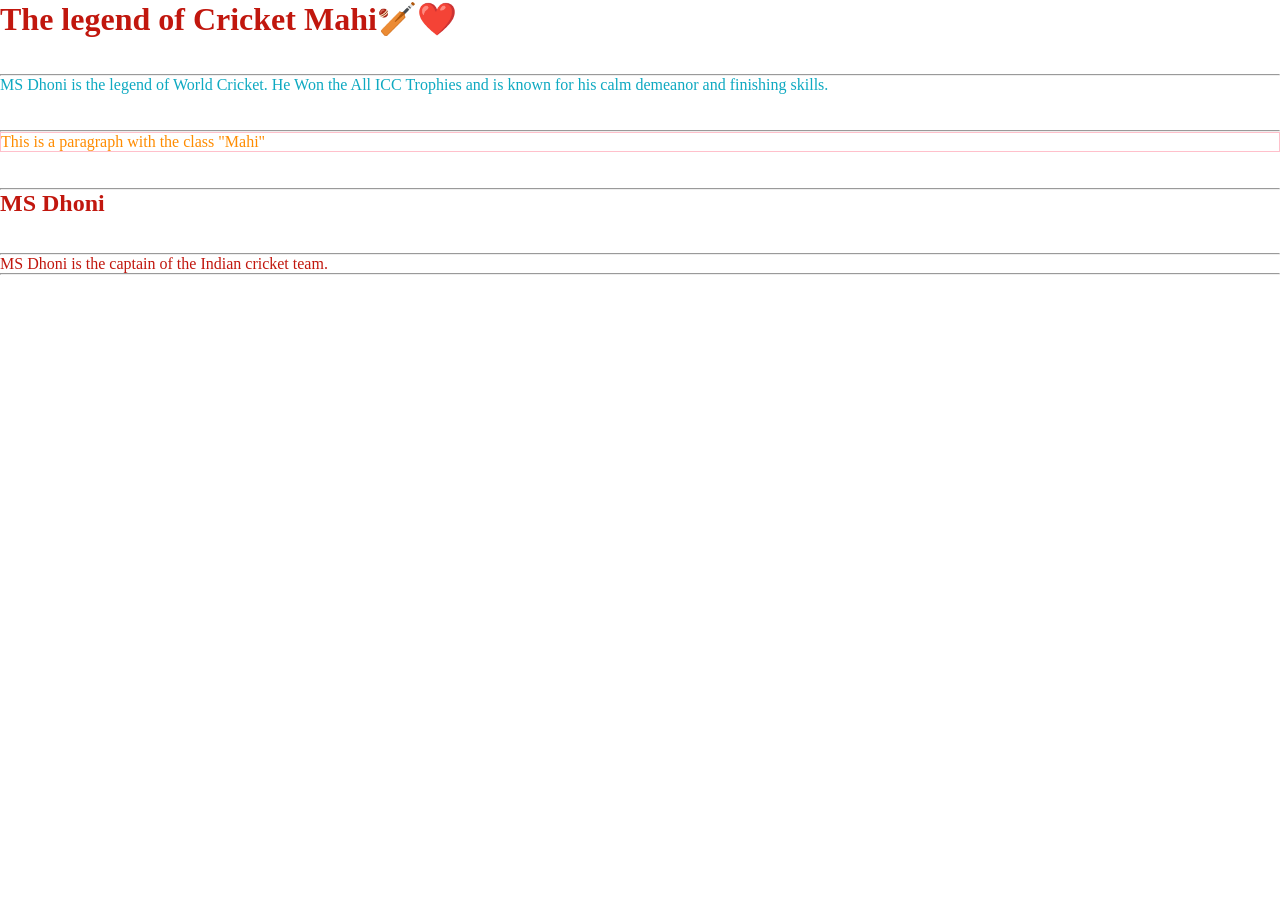
<file: CSS Selectors/index.html>
<!DOCTYPE html>
<html lang="en">
<head>
    <meta charset="UTF-8">
    <meta name="viewport" content="width=device-width, initial-scale=1.0">
    <link rel="stylesheet" href="/CSS Selectors/style.css">
    <title>CSS Selectors</title>
</head>
<body>
    <h1>The legend of Cricket Mahi🏏❤️</h1>
    <br>
    <br>
    <hr>
    <p id="para">MS Dhoni is the legend of World Cricket. He Won the All ICC Trophies and is known for his calm demeanor and finishing skills.</p>
     <br>
     <br>
     <hr>
    <p class="mahi">This is a paragraph with the class "Mahi"</p>
    <br>
    <br>
    <hr>
    <h2>MS Dhoni</h2>
    <br>
    <br>
    <hr>
    <p>MS Dhoni is the captain of the Indian cricket team.</p>
    <hr>
</body>
</html>
</file>
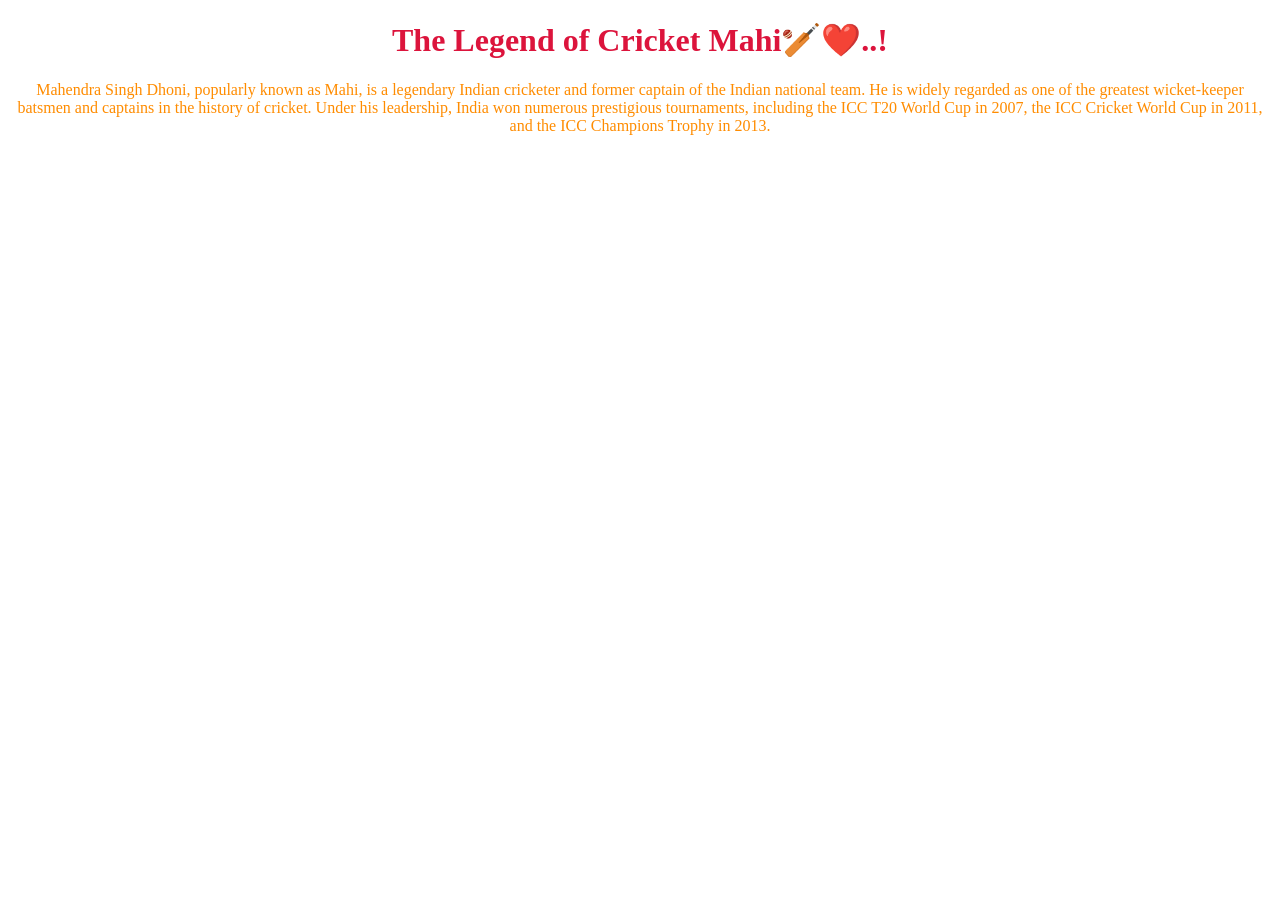
<file: External CSS/index.html>
<!DOCTYPE html>
<html>
<head>
  <link rel="stylesheet" type="text/css" href="style.css">
  </head>
  <body>
     <h1>The Legend of Cricket Mahi🏏❤️..!</h1>
     <p>Mahendra Singh Dhoni, popularly known as Mahi, is a legendary Indian cricketer and
      former captain of the Indian national team. He is widely regarded as one of the
       greatest wicket-keeper batsmen and captains in the history of cricket.
        Under his leadership, India won numerous prestigious tournaments,
         including the ICC T20 World Cup in 2007, the ICC Cricket World Cup in 2011,
          and the ICC Champions Trophy in 2013.
     </p>

    </body>
    </html>
</file>
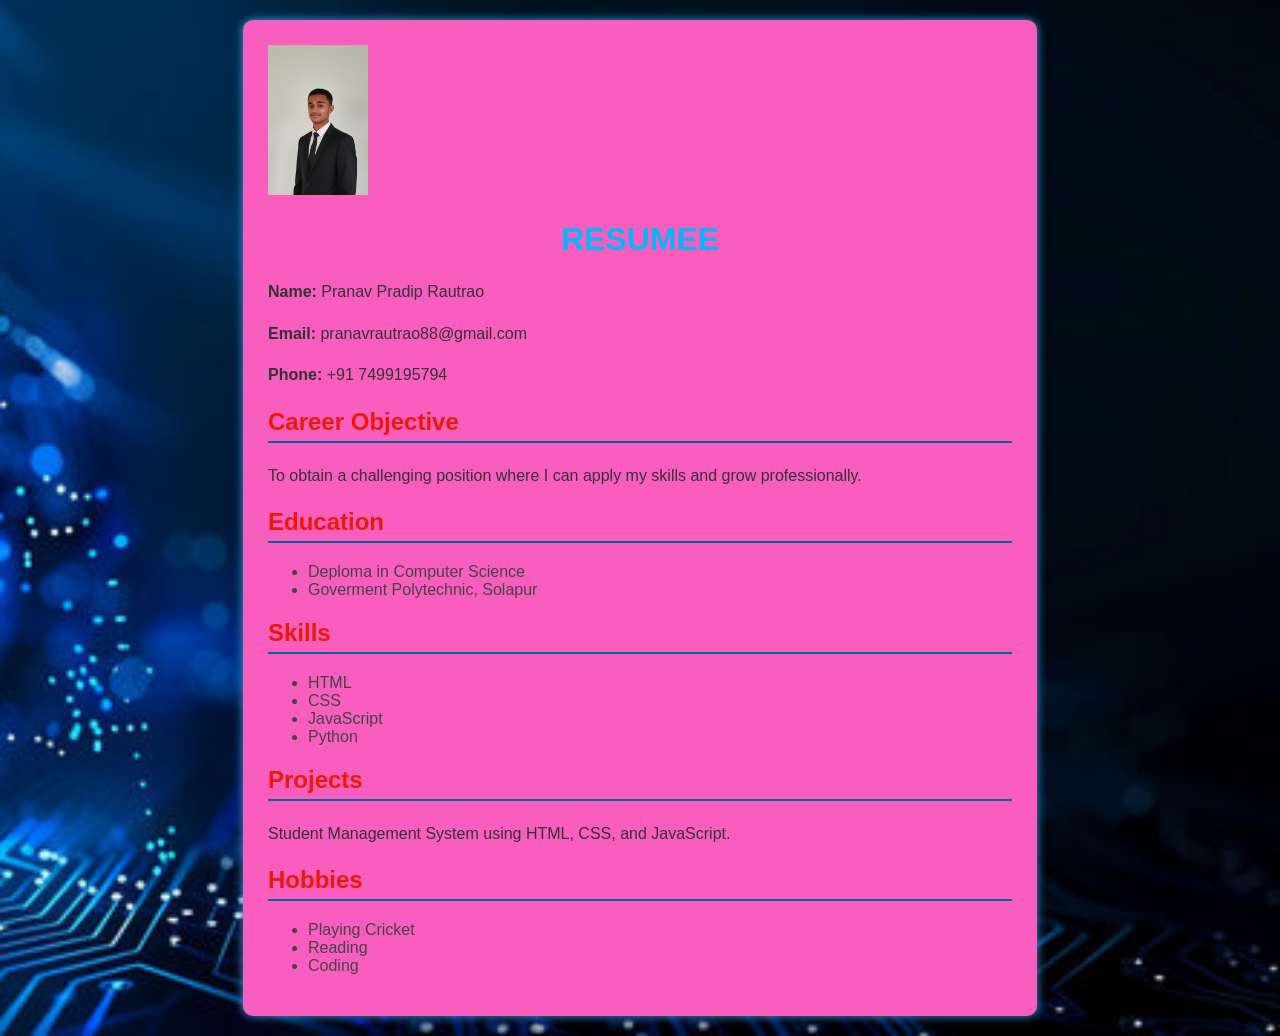
<file: resumee/index.html>
<!DOCTYPE html>
<html>
<head>
    <title>My Resume</title>
    <link rel="stylesheet" href="style.css">
</head>
<body>
 
<div class="resume">
   <img src="/pranav.jpeg" class="profile-pic" width="100" height="100" alt="Profile Picture"> <h1>RESUMEE</h1>
    <p><strong>Name:</strong> Pranav Pradip Rautrao</p>
    <p><strong>Email:</strong> pranavrautrao88@gmail.com</p>
    <p><strong>Phone:</strong> +91 7499195794</p>

    <h2>Career Objective</h2>
    <p>To obtain a challenging position where I can apply my skills and grow professionally.</p>

    <h2>Education</h2>
    <ul>
        <li>Deploma in Computer Science</li>
        <li>Goverment Polytechnic, Solapur</li>
    </ul>

    <h2>Skills</h2>
    <ul>
        <li>HTML</li>
        <li>CSS</li>
        <li>JavaScript</li>
        <li>Python</li>
    </ul>

    <h2>Projects</h2>
    <p>Student Management System using HTML, CSS, and JavaScript.</p>

    <h2>Hobbies</h2>
    <ul>
        <li>Playing Cricket</li>
        <li>Reading</li>
        <li>Coding</li>
        
    </ul>

</div>

</body>
</html>
</file>
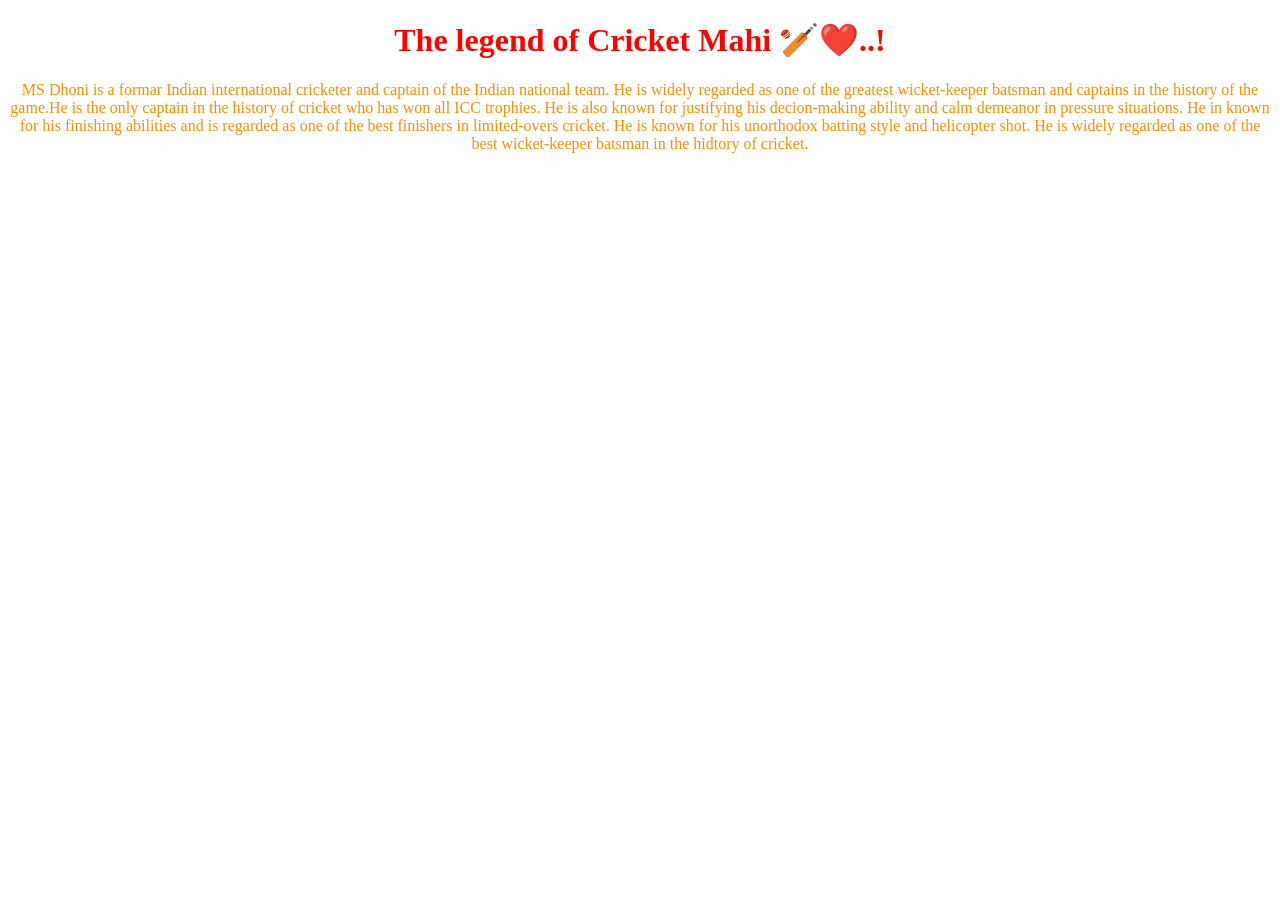
<file: 01_Inline_CSS.html>
<!DOCTYPE html>
<html>
    <body>
        <h1 style="color:red; text-align: center;">
          The legend of Cricket  Mahi 🏏❤️..!

        </h1>
        <p style="color:darkorange; text-align: center;">
            MS Dhoni is a formar Indian international cricketer and captain of the Indian national team. He is widely regarded as
            one of the greatest wicket-keeper batsman and captains in the history of the game.He is the only
            captain in the history of cricket who has won all ICC trophies. He is also known for justifying his
            decion-making ability and calm demeanor in pressure situations. He in known for his finishing abilities and is 
            regarded as one of the best finishers in limited-overs cricket. He is known for his unorthodox batting style and helicopter shot. He is
            widely regarded as one of the best wicket-keeper batsman in the hidtory of cricket.

        </p>
    </body>
</html>
</file>
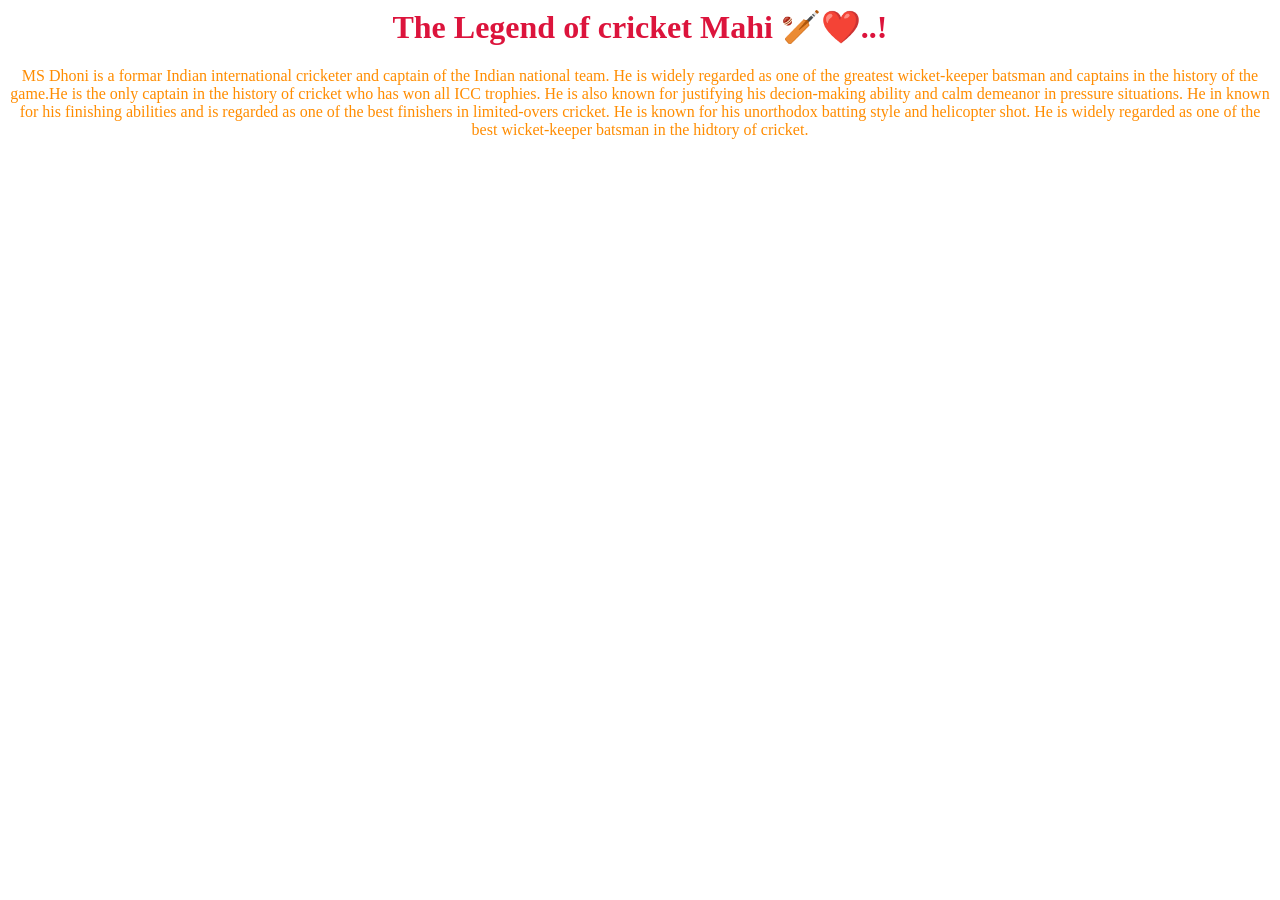
<file: 02_Internal_CSS.html>
<DOCTYPE html>
    <html>
        <head>
            <style>
                h1{
                    color:crimson;
                    text-align: center;
                }
                p{
                    color:darkorange;
                    text-align: center;

                }
                
            </style>
        </head>
        <body></body>
        <h1>
                    The Legend of cricket Mahi 🏏❤️..!
                </h1>
                <p>
                    MS Dhoni is a formar Indian international cricketer and captain of the Indian national team. He is widely regarded as
                    one of the greatest wicket-keeper batsman and captains in the history of the game.He is the only
                    captain in the history of cricket who has won all ICC trophies. He is also known for justifying his
                    decion-making ability and calm demeanor in pressure situations. He in known for his finishing abilities and is 
                    regarded as one of the best finishers in limited-overs cricket. He is known for his unorthodox batting style and helicopter shot. He is
                    widely regarded as one of the best wicket-keeper batsman in the hidtory of cricket.
                 </p> 
                </body>             
    </html>
</file>
<file: CSS Selectors/style.css>
*{
    padding:0;
    margin:0;
    box-sizing:border-box;
}

h1{
    color:#c1170e;
    size:30px;
}
#para{
    color:#0ea9c1;
}
.mahi{
    color:darkorange;
    border:1px solid pink;
}
h1,h2,p{
    color:#c1170e;
}
</file>
<file: External CSS/style.css>
h1{
    color:crimson;
    text-align:center;

}
p{
    color:darkorange;
    text-align:center;
}
</file>
<file: resumee/style.css>
.profile-pic
    {
        width:100px;
        height:auto;
    }
body {
   background-image: url('/resumee/3.jpg'); 
    background-color: #ef790c;      
    background-repeat: no-repeat;   
    background-position: center top;
    background-size: cover;

    font-family: Arial, sans-serif;
    margin: 0;
    padding: 20px;
}


.resume {
    width: 60%;
    margin: auto;
    background-color: hsl(323, 93%, 67%);     
    padding: 25px;
    border-radius: 10px;
    box-shadow: 0 0 10px #359ee0;
}


h1 {
    color: #07b5fa;                
    text-align: center;
    
}

h2 {
    color: #ea1a07;                 
    border-bottom: 2px solid #006699;
    padding-bottom: 5px;
}


p {
    color: #333333;               
    line-height: 1.6;
}


ul {
    color: #444444;
}
</file>
